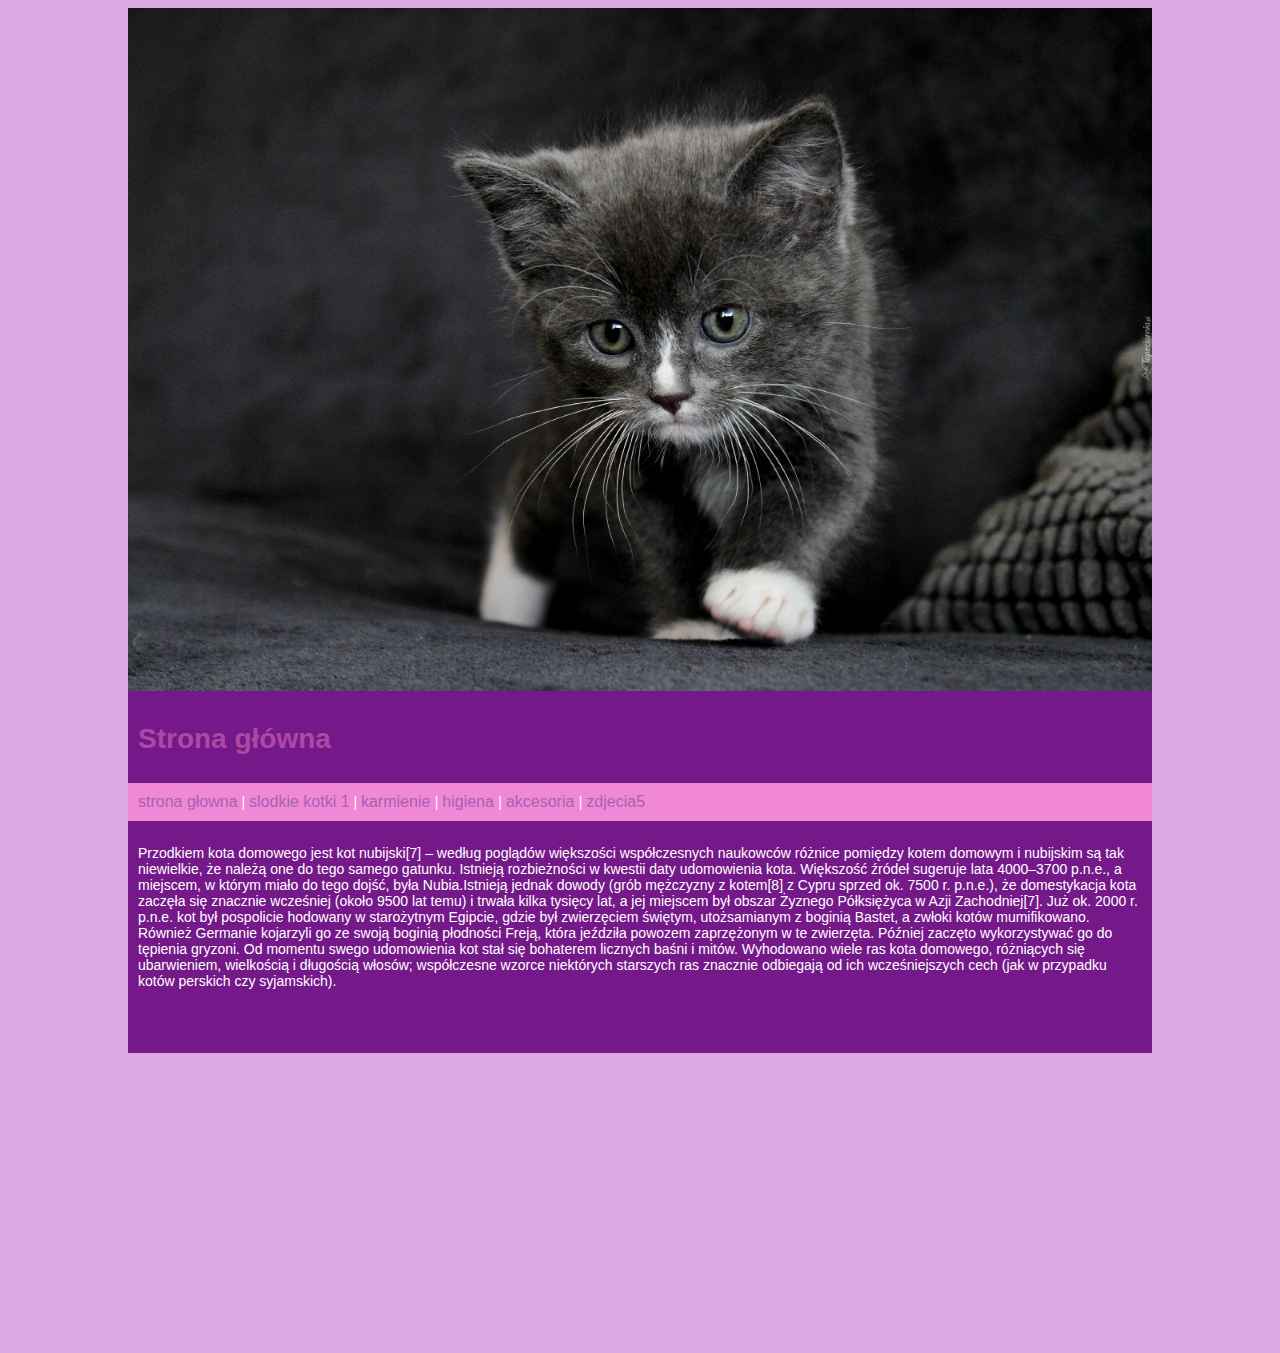
<file: index.html>
<!DOCTYPE html>
<html>
    <head>
        <!-- ustawiamy kodowanie znaków na utf-8  -->
        <meta charset="utf-8">
        <!-- deklarujemy że styl strony będzie się znajdował w pliku styl.css -->
        <link rel="stylesheet" href="styl.css">
        <!-- ustawiamy napis jaki pojawi się na zakładce w przeglądarce internetowej -->
        <title>Moja strona</title>
    </head>
    <!-- wewnątrz body umieszczamy treść naszej strony -->
    <body>
        <!-- 
            używamy stylu wysrodkowanie_calej_strony, 
            zdefiniowanego w pliku styl.css do wysrodkowania 
            głównej części naszej strony  
        -->
        <div class="wysrodkowanie_calej_strony">
            <!-- wstawiamy obrazek retro.jpg z katalogu grafika -->
            <img src="./grafika/kot.jpg" width="1024">
            <!-- dodajemy nagłówek stopnia 1 -->
            <h1 class="margines">Strona  główna</h1>

            <div class="menu">
                <a href="index.html">strona głowna</a> |
                <a href="slodkie.htm">slodkie kotki 1</a> |
                <a href="karmienie.htm">karmienie </a> |
                <a href="higiena.htm">higiena </a> |
                <a href="akcesoria.htm">akcesoria </a> |
                <a href="zdjecia.htm">zdjecia5</a>
            </div>
            

            <p class="margines">
                Przodkiem kota domowego jest kot nubijski[7] – według poglądów większości współczesnych naukowców różnice pomiędzy kotem domowym i nubijskim są tak niewielkie, że należą one do tego samego gatunku. Istnieją rozbieżności w kwestii daty udomowienia kota. Większość źródeł sugeruje lata 4000–3700 p.n.e., a miejscem, w którym miało do tego dojść, była Nubia.Istnieją jednak dowody (grób mężczyzny z kotem[8] z Cypru sprzed ok. 7500 r. p.n.e.), że domestykacja kota zaczęła się znacznie wcześniej (około 9500 lat temu) i trwała kilka tysięcy lat, a jej miejscem był obszar Żyznego Półksiężyca w Azji Zachodniej[7]. Już ok. 2000 r. p.n.e. kot był pospolicie hodowany w starożytnym Egipcie, gdzie był zwierzęciem świętym, utożsamianym z boginią Bastet, a zwłoki kotów mumifikowano. Również Germanie kojarzyli go ze swoją boginią płodności Freją, która jeździła powozem zaprzężonym w te zwierzęta. Później zaczęto wykorzystywać go do tępienia gryzoni. Od momentu swego udomowienia kot stał się bohaterem licznych baśni i mitów.

                Wyhodowano wiele ras kota domowego, różniących się ubarwieniem, wielkością i długością włosów; współczesne wzorce niektórych starszych ras znacznie odbiegają od ich wcześniejszych cech (jak w przypadku kotów perskich czy syjamskich).
            </p>

        </div>
    </body>
</html>
</file>
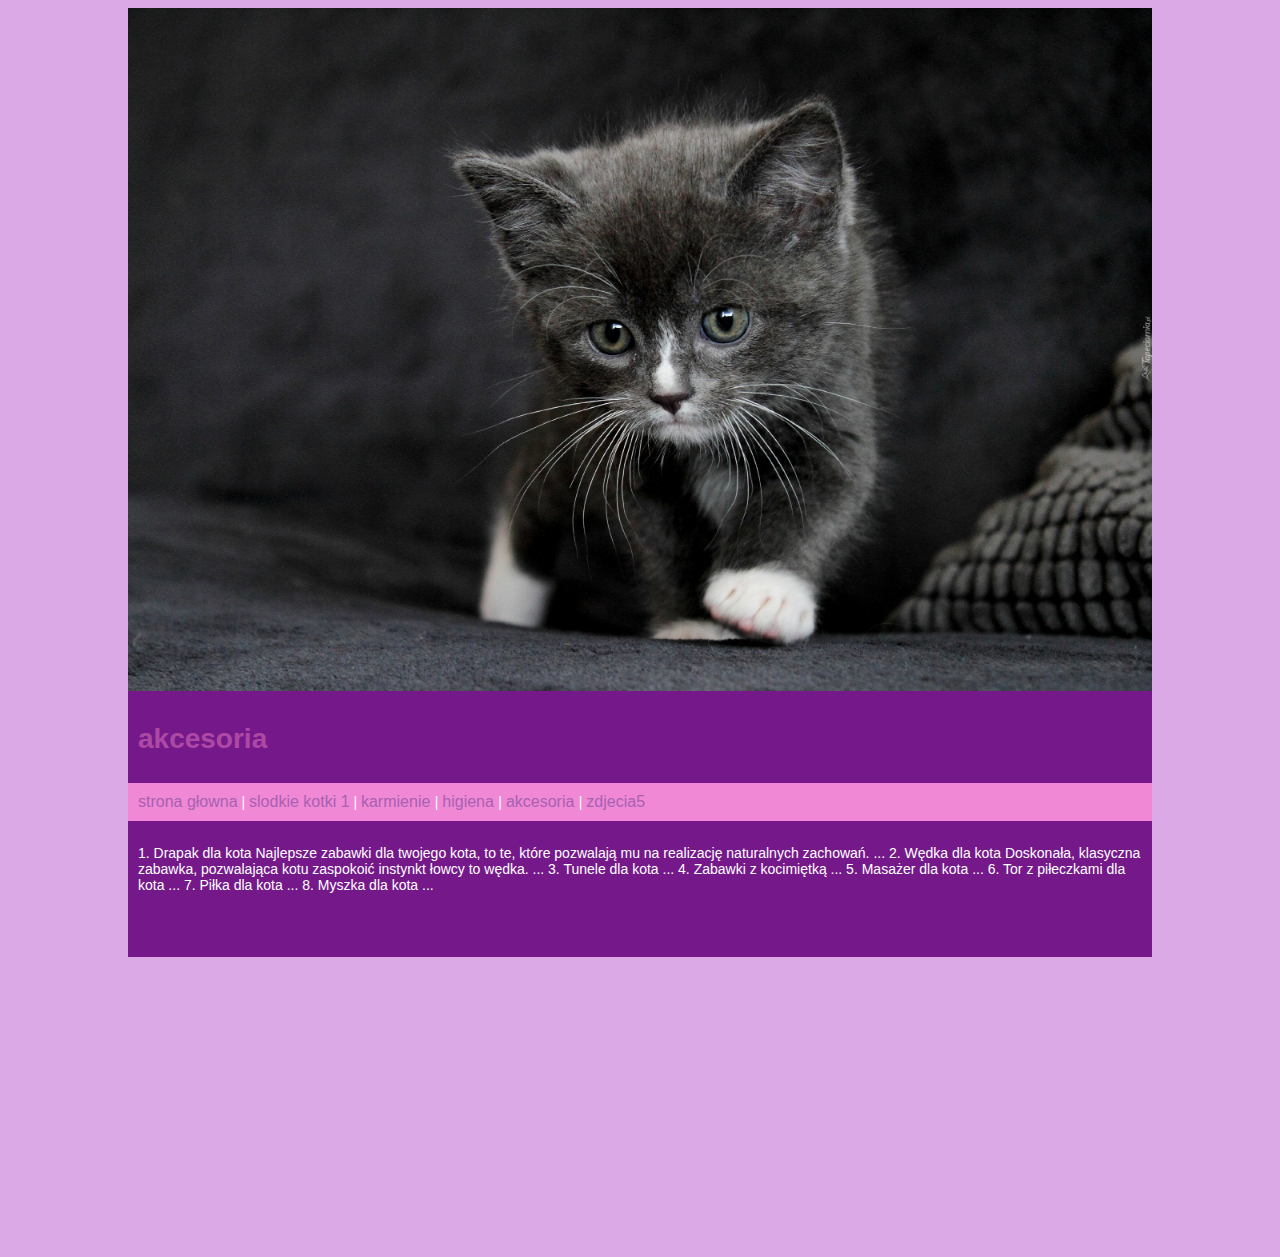
<file: akcesoria.htm>
<!DOCTYPE html>
<html>
    <head>
        <!-- ustawiamy kodowanie znaków na utf-8  -->
        <meta charset="utf-8">
        <!-- deklarujemy że styl strony będzie się znajdował w pliku styl.css -->
        <link rel="stylesheet" href="styl.css">
        <!-- ustawiamy napis jaki pojawi się na zakładce w przeglądarce internetowej -->
        <title>Moja strona</title>
    </head>
    <!-- wewnątrz body umieszczamy treść naszej strony -->
    <body>
        <!-- 
            używamy stylu wysrodkowanie_calej_strony, 
            zdefiniowanego w pliku styl.css do wysrodkowania 
            głównej części naszej strony  
        -->
        <div class="wysrodkowanie_calej_strony">
            <!-- wstawiamy obrazek retro.jpg z katalogu grafika -->
            <img src="./grafika/kot.jpg" width="1024">
            <!-- dodajemy nagłówek stopnia 1 -->
            <h1 class="margines">akcesoria</h1>

            <div class="menu">
                <a href="index.html">strona głowna</a> |
                <a href="slodkie.htm">slodkie kotki 1</a> |
                <a href="karmienie.htm">karmienie </a> |
                <a href="higiena.htm">higiena </a> |
                <a href="akcesoria.htm">akcesoria </a> |
                <a href="zdjecia.htm">zdjecia5</a>
            </div>
            

            <p class="margines">
                
                
                1. Drapak dla kota Najlepsze zabawki dla twojego kota, to te, które pozwalają mu na realizację naturalnych zachowań. ...
2. Wędka dla kota Doskonała, klasyczna zabawka, pozwalająca kotu zaspokoić instynkt łowcy to wędka. ...
3. Tunele dla kota ...
4. Zabawki z kocimiętką ...
5. Masażer dla kota ...
6. Tor z piłeczkami dla kota ...
7. Piłka dla kota ...
8. Myszka dla kota ...
            </p>

            
        </div>
    </body>
</html>
</file>
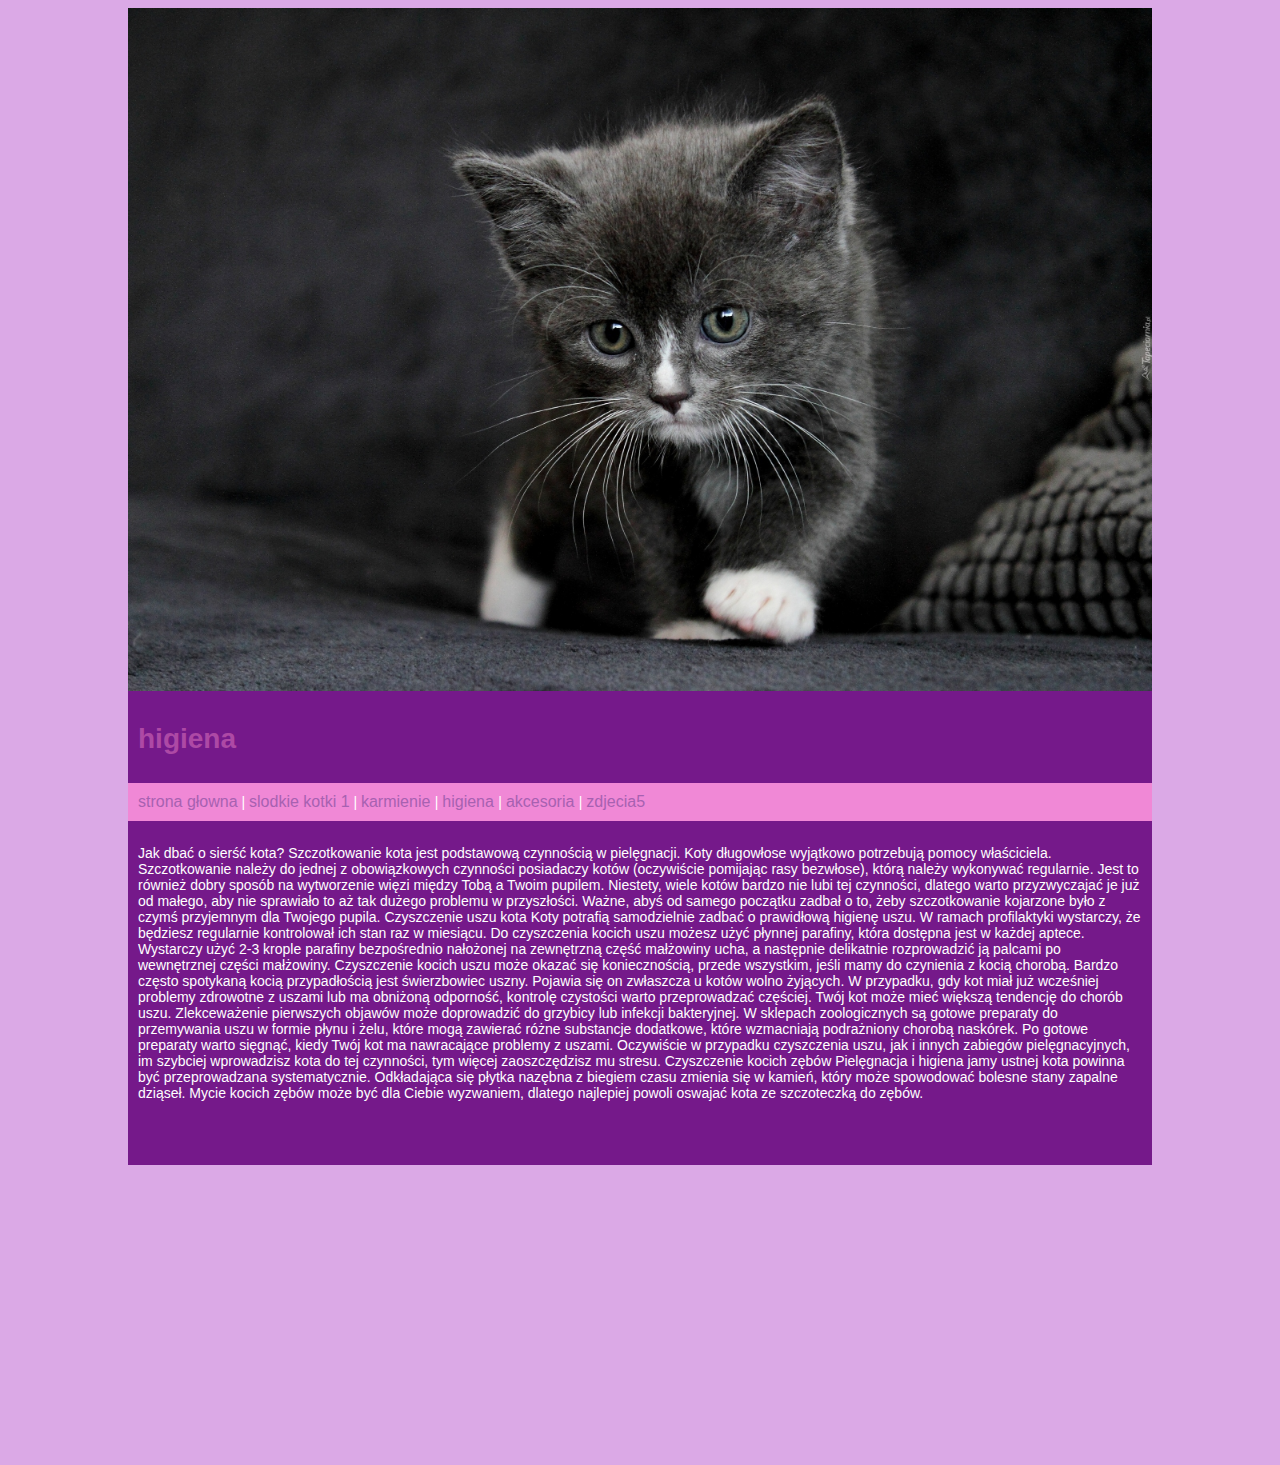
<file: higiena.htm>
<!DOCTYPE html>
<html>
    <head>
        <!-- ustawiamy kodowanie znaków na utf-8  -->
        <meta charset="utf-8">
        <!-- deklarujemy że styl strony będzie się znajdował w pliku styl.css -->
        <link rel="stylesheet" href="styl.css">
        <!-- ustawiamy napis jaki pojawi się na zakładce w przeglądarce internetowej -->
        <title>Moja strona</title>
    </head>
    <!-- wewnątrz body umieszczamy treść naszej strony -->
    <body>
        <!-- 
            używamy stylu wysrodkowanie_calej_strony, 
            zdefiniowanego w pliku styl.css do wysrodkowania 
            głównej części naszej strony  
        -->
        <div class="wysrodkowanie_calej_strony">
            <!-- wstawiamy obrazek retro.jpg z katalogu grafika -->
            <img src="./grafika/kot.jpg" width="1024">
            <!-- dodajemy nagłówek stopnia 1 -->
            <h1 class="margines">higiena</h1>

            <div class="menu">
                <a href="index.html">strona głowna</a> |
                <a href="slodkie.htm">slodkie kotki 1</a> |
                <a href="karmienie.htm">karmienie </a> |
                <a href="higiena.htm">higiena </a> |
                <a href="akcesoria.htm">akcesoria </a> |
                <a href="zdjecia.htm">zdjecia5</a>
            </div>
            

            <p class="margines">
                
                
                Jak dbać o sierść kota?
                Szczotkowanie kota jest podstawową czynnością w pielęgnacji. Koty długowłose wyjątkowo potrzebują pomocy właściciela. Szczotkowanie należy do jednej z obowiązkowych czynności posiadaczy kotów (oczywiście pomijając rasy bezwłose), którą należy wykonywać regularnie. Jest to również dobry sposób na wytworzenie więzi między Tobą a Twoim pupilem. Niestety, wiele kotów bardzo nie lubi tej czynności, dlatego warto przyzwyczajać je już od małego, aby nie sprawiało to aż tak dużego problemu w przyszłości. Ważne, abyś od samego początku zadbał o to, żeby szczotkowanie kojarzone było z czymś przyjemnym dla Twojego pupila.
                Czyszczenie uszu kota
                Koty potrafią samodzielnie zadbać o prawidłową higienę uszu. W ramach profilaktyki wystarczy, że będziesz regularnie kontrolował ich stan raz w miesiącu.
                
                Do czyszczenia kocich uszu możesz użyć płynnej parafiny, która dostępna jest w każdej aptece. Wystarczy użyć 2-3 krople parafiny bezpośrednio nałożonej na zewnętrzną część małżowiny ucha, a następnie delikatnie rozprowadzić ją palcami po wewnętrznej części małżowiny.
                Czyszczenie kocich uszu może okazać się koniecznością, przede wszystkim, jeśli mamy do czynienia z kocią chorobą. Bardzo często spotykaną kocią przypadłością jest świerzbowiec uszny. Pojawia się on zwłaszcza u kotów wolno żyjących. W przypadku, gdy kot miał już wcześniej problemy zdrowotne z uszami lub ma obniżoną odporność, kontrolę czystości warto przeprowadzać częściej. Twój kot może mieć większą tendencję do chorób uszu. Zlekceważenie pierwszych objawów może doprowadzić do grzybicy lub infekcji bakteryjnej.

W sklepach zoologicznych są gotowe preparaty do przemywania uszu w formie płynu i żelu, które mogą zawierać różne substancje dodatkowe, które wzmacniają podrażniony chorobą naskórek. Po gotowe preparaty warto sięgnąć, kiedy Twój kot ma nawracające problemy z uszami.

Oczywiście w przypadku czyszczenia uszu, jak i innych zabiegów pielęgnacyjnych, im szybciej wprowadzisz kota do tej czynności, tym więcej zaoszczędzisz mu stresu.
Czyszczenie kocich zębów
Pielęgnacja i higiena jamy ustnej kota powinna być przeprowadzana systematycznie. Odkładająca się płytka nazębna z biegiem czasu zmienia się w kamień, który może spowodować bolesne stany zapalne dziąseł. Mycie kocich zębów może być dla Ciebie wyzwaniem, dlatego najlepiej powoli oswajać kota ze szczoteczką do zębów.
        </div>
    </body>
</html>
</file>
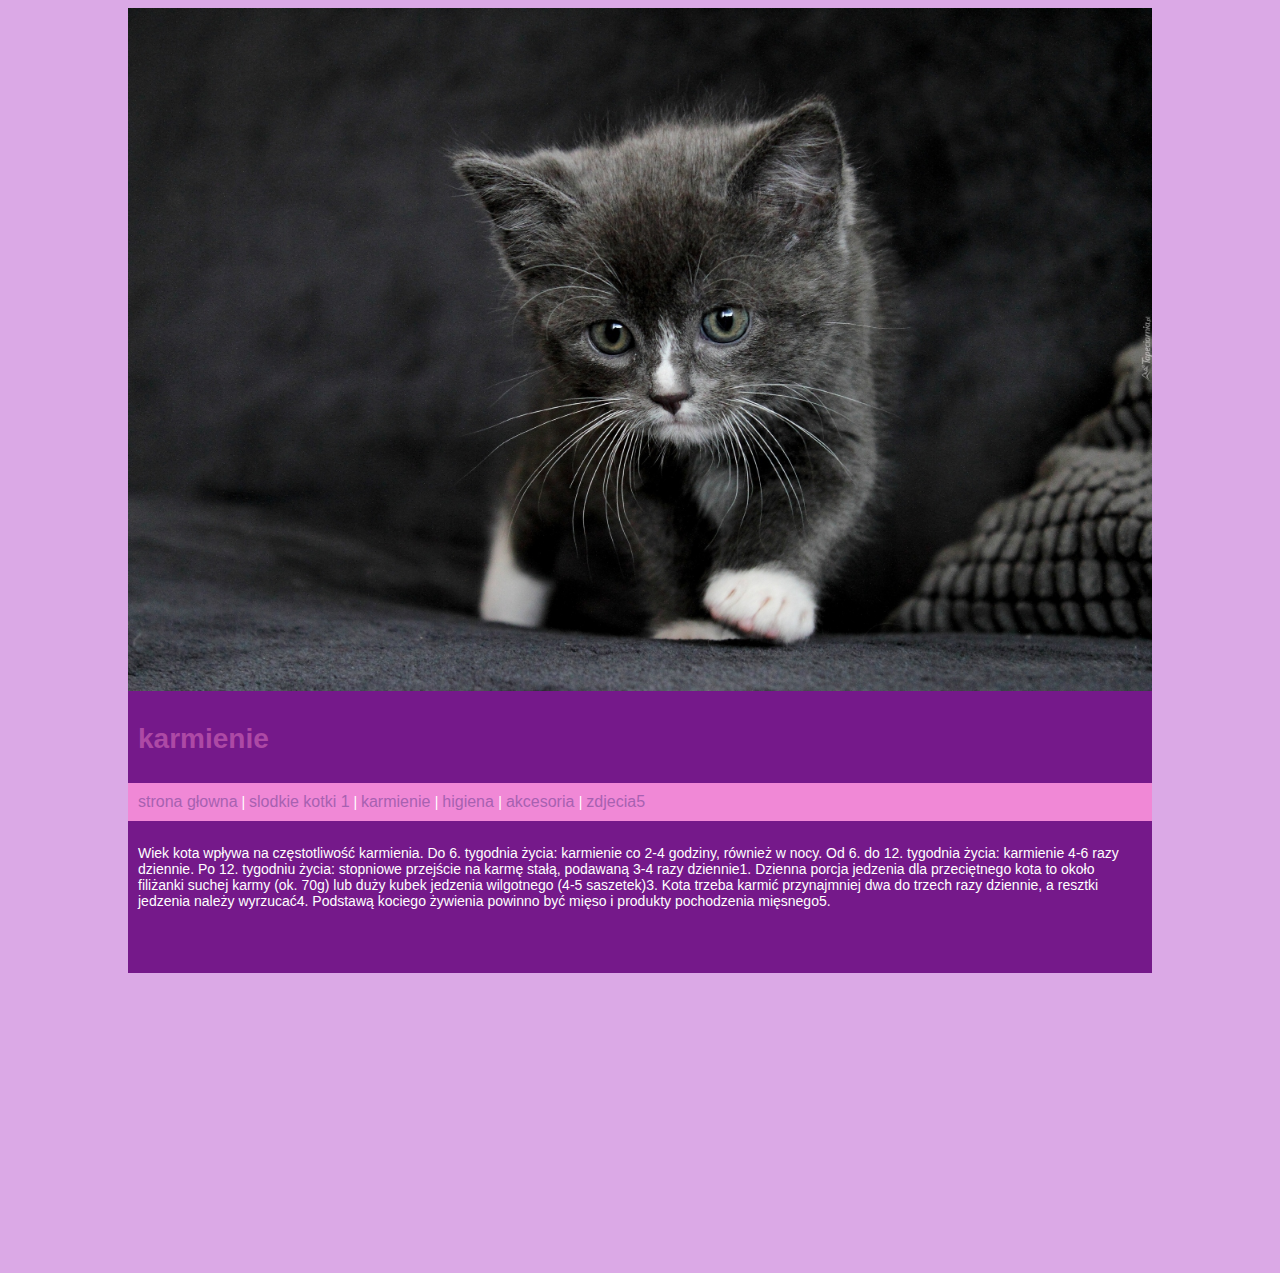
<file: karmienie.htm>
<!DOCTYPE html>
<html>
    <head>
        <!-- ustawiamy kodowanie znaków na utf-8  -->
        <meta charset="utf-8">
        <!-- deklarujemy że styl strony będzie się znajdował w pliku styl.css -->
        <link rel="stylesheet" href="styl.css">
        <!-- ustawiamy napis jaki pojawi się na zakładce w przeglądarce internetowej -->
        <title>Moja strona</title>
    </head>
    <!-- wewnątrz body umieszczamy treść naszej strony -->
    <body>
        <!-- 
            używamy stylu wysrodkowanie_calej_strony, 
            zdefiniowanego w pliku styl.css do wysrodkowania 
            głównej części naszej strony  
        -->
        <div class="wysrodkowanie_calej_strony">
            <!-- wstawiamy obrazek retro.jpg z katalogu grafika -->
            <img src="./grafika/kot.jpg" width="1024">
            <!-- dodajemy nagłówek stopnia 1 -->
            <h1 class="margines">karmienie</h1>

            <div class="menu">
                <a href="index.html">strona głowna</a> |
                <a href="slodkie.htm">slodkie kotki 1</a> |
                <a href="karmienie.htm">karmienie </a> |
                <a href="higiena.htm">higiena </a> |
                <a href="akcesoria.htm">akcesoria </a> |
                <a href="zdjecia.htm">zdjecia5</a>
            </div>
            

            <p class="margines">
                Wiek kota wpływa na częstotliwość karmienia. Do 6. tygodnia życia: karmienie co 2-4 godziny, również w nocy. Od 6. do 12. tygodnia życia: karmienie 4-6 razy dziennie. Po 12. tygodniu życia: stopniowe przejście na karmę stałą, podawaną 3-4 razy dziennie1.
Dzienna porcja jedzenia dla przeciętnego kota to około filiżanki suchej karmy (ok. 70g) lub duży kubek jedzenia wilgotnego (4-5 saszetek)3.
Kota trzeba karmić przynajmniej dwa do trzech razy dziennie, a resztki jedzenia należy wyrzucać4.
Podstawą kociego żywienia powinno być mięso i produkty pochodzenia mięsnego5.

        </div>
    </body>
</html>
</file>
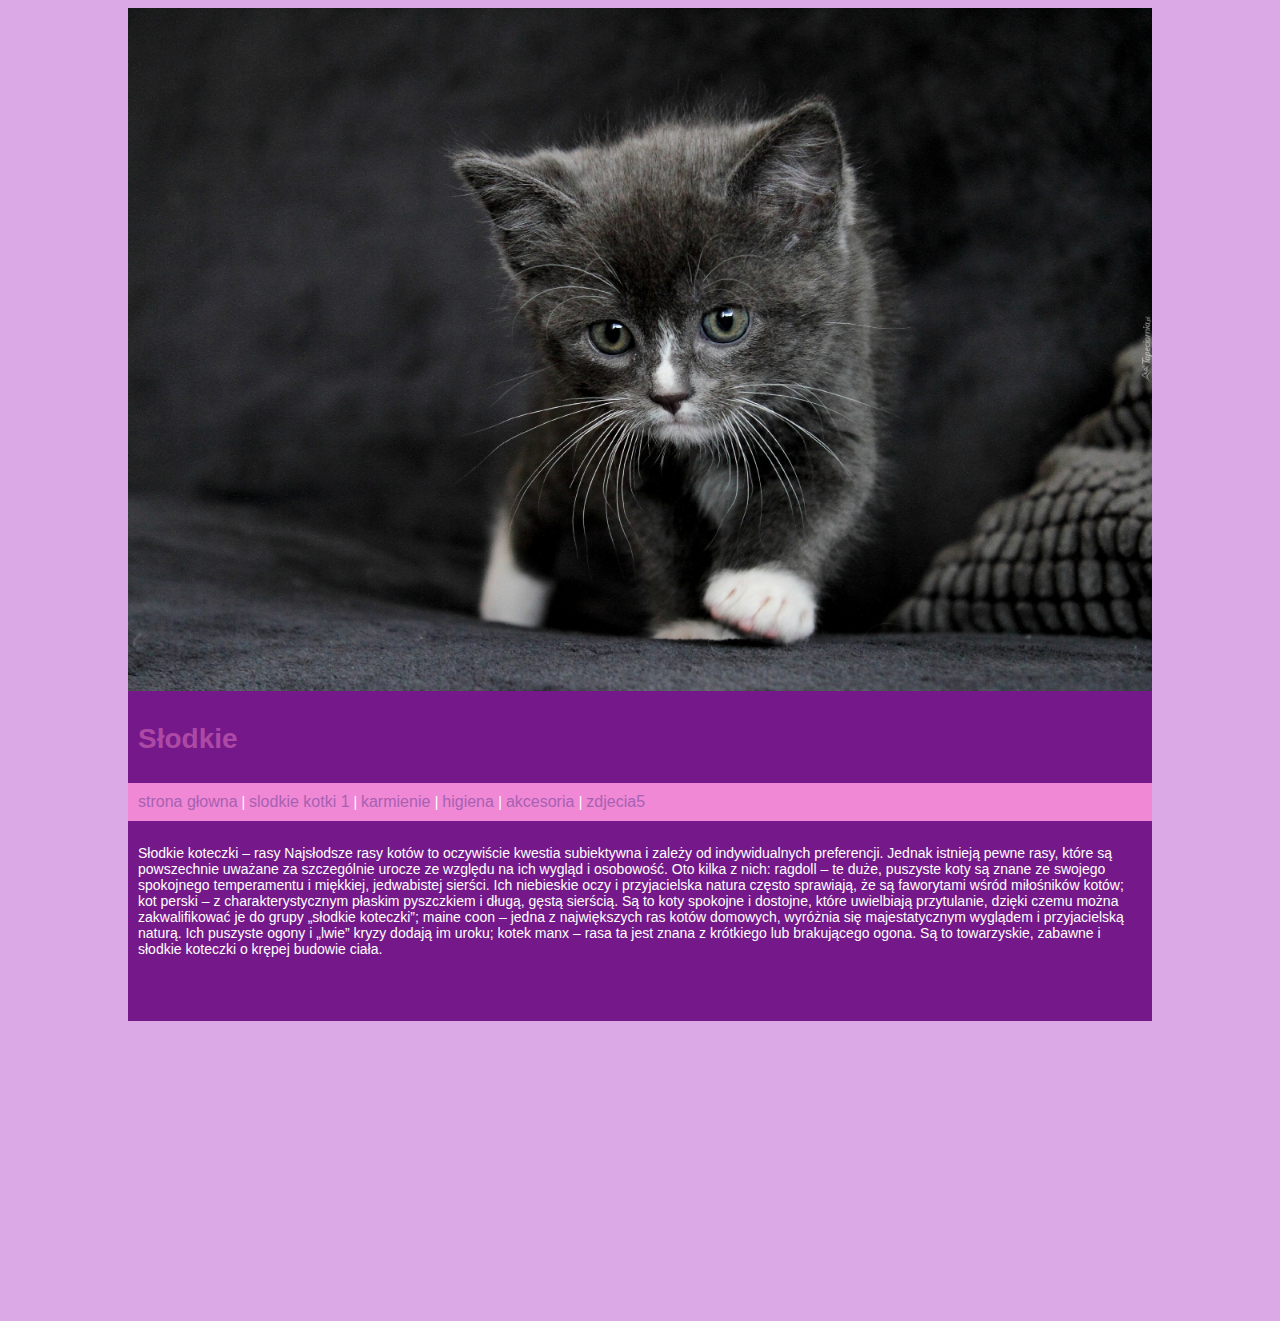
<file: slodkie.htm>
<!DOCTYPE html>
<html>
    <head>
        <!-- ustawiamy kodowanie znaków na utf-8  -->
        <meta charset="utf-8">
        <!-- deklarujemy że styl strony będzie się znajdował w pliku styl.css -->
        <link rel="stylesheet" href="styl.css">
        <!-- ustawiamy napis jaki pojawi się na zakładce w przeglądarce internetowej -->
        <title>Moja strona</title>
    </head>
    <!-- wewnątrz body umieszczamy treść naszej strony -->
    <body>
        <!-- 
            używamy stylu wysrodkowanie_calej_strony, 
            zdefiniowanego w pliku styl.css do wysrodkowania 
            głównej części naszej strony  
        -->
        <div class="wysrodkowanie_calej_strony">
            <!-- wstawiamy obrazek retro.jpg z katalogu grafika -->
            <img src="./grafika/kot.jpg" width="1024">
            <!-- dodajemy nagłówek stopnia 1 -->
            <h1 class="margines">Słodkie</h1>

            <div class="menu">
                <a href="index.html">strona głowna</a> |
                <a href="slodkie.htm">slodkie kotki 1</a> |
                <a href="karmienie.htm">karmienie </a> |
                <a href="higiena.htm">higiena </a> |
                <a href="akcesoria.htm">akcesoria </a> |
                <a href="zdjecia.htm">zdjecia5</a>
            </div>
            

            <p class="margines">
                Słodkie koteczki – rasy

Najsłodsze rasy kotów to oczywiście kwestia subiektywna i zależy od indywidualnych preferencji. Jednak istnieją pewne rasy, które są powszechnie uważane za szczególnie urocze ze względu na ich wygląd i osobowość. Oto kilka z nich:

ragdoll – te duże, puszyste koty są znane ze swojego spokojnego temperamentu i miękkiej, jedwabistej sierści. Ich niebieskie oczy i przyjacielska natura często sprawiają, że są faworytami wśród miłośników kotów;
kot perski – z charakterystycznym płaskim pyszczkiem i długą, gęstą sierścią. Są to koty spokojne i dostojne, które uwielbiają przytulanie, dzięki czemu można zakwalifikować je do grupy „słodkie koteczki”;
maine coon – jedna z największych ras kotów domowych, wyróżnia się majestatycznym wyglądem i przyjacielską naturą. Ich puszyste ogony i „lwie” kryzy dodają im uroku;
kotek manx – rasa ta jest znana z krótkiego lub brakującego ogona. Są to towarzyskie, zabawne i słodkie koteczki o krępej budowie ciała.

        </div>
    </body>
</html>
</file>
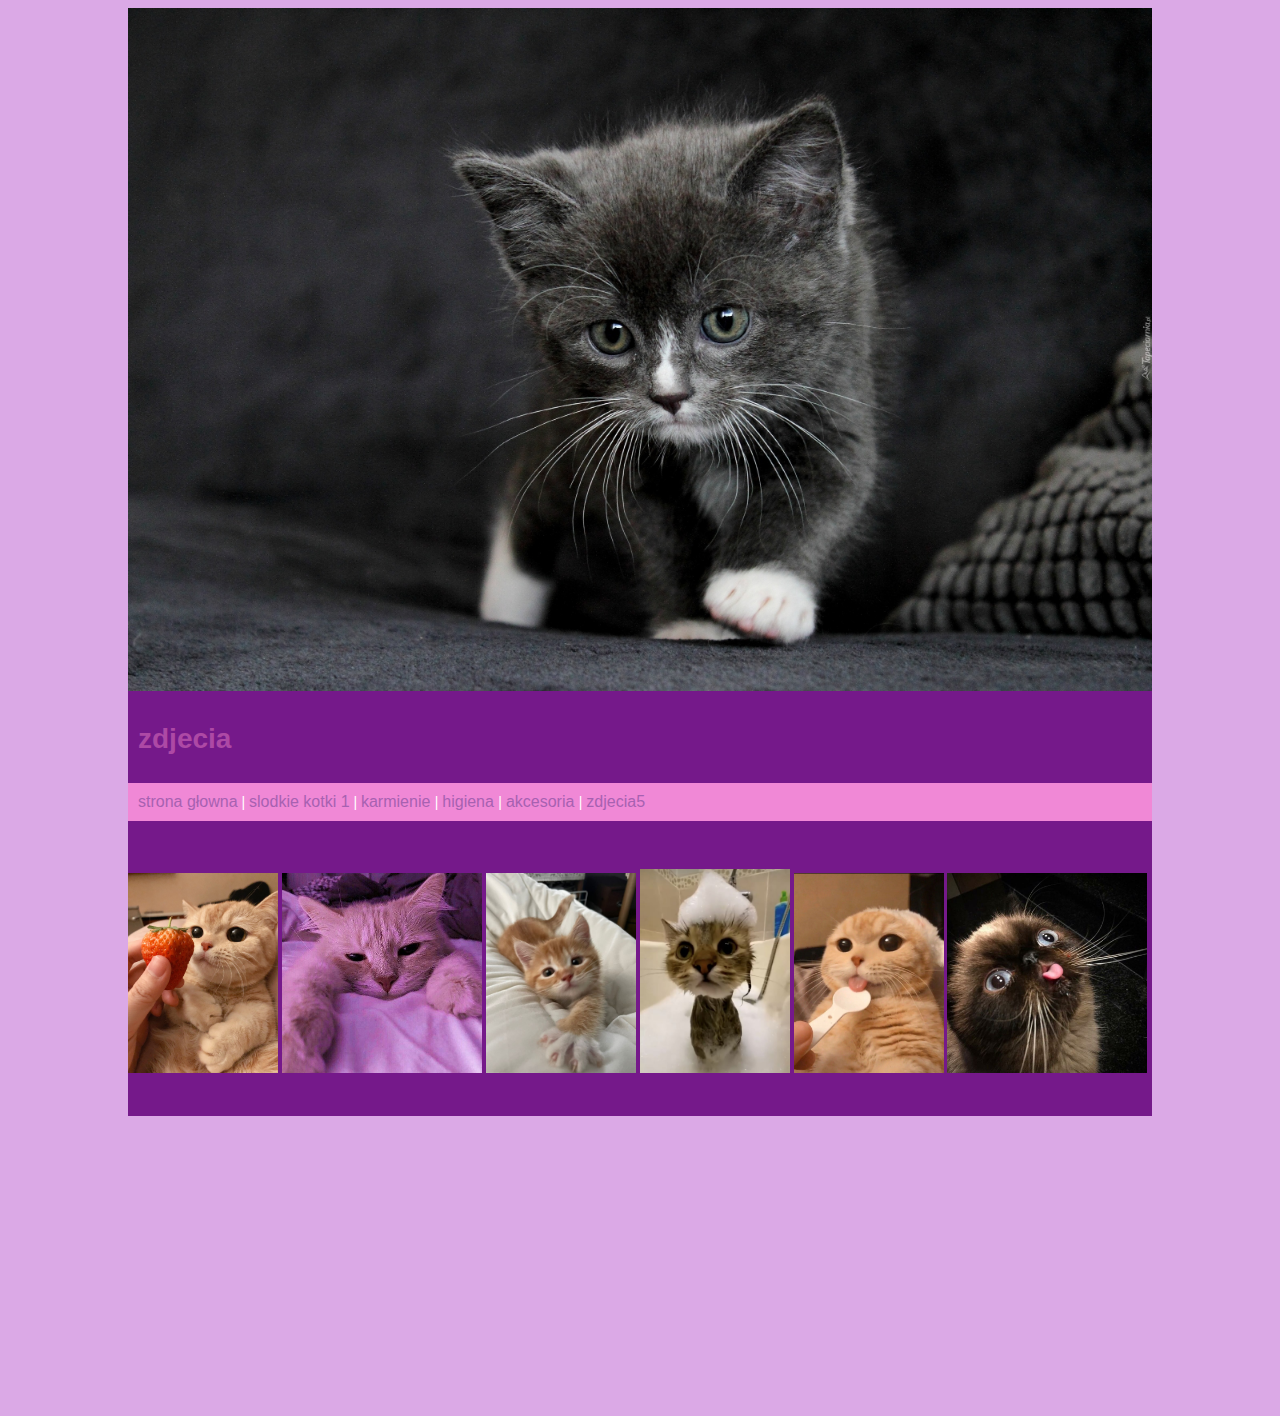
<file: zdjecia.htm>
<!DOCTYPE html>
<html>
    <head>
        <!-- ustawiamy kodowanie znaków na utf-8  -->
        <meta charset="utf-8">
        <!-- deklarujemy że styl strony będzie się znajdował w pliku styl.css -->
        <link rel="stylesheet" href="styl.css">
        <!-- ustawiamy napis jaki pojawi się na zakładce w przeglądarce internetowej -->
        <title>Moja strona</title>
    </head>
    <!-- wewnątrz body umieszczamy treść naszej strony -->
    <body>
        <!-- 
            używamy stylu wysrodkowanie_calej_strony, 
            zdefiniowanego w pliku styl.css do wysrodkowania 
            głównej części naszej strony  
        -->
        <div class="wysrodkowanie_calej_strony">
            <!-- wstawiamy obrazek retro.jpg z katalogu grafika -->
            <img src="./grafika/kot.jpg" width="1024">
            <!-- dodajemy nagłówek stopnia 1 -->
            <h1 class="margines">zdjecia</h1>

            <div class="menu">
                <a href="index.html">strona głowna</a> |
                <a href="slodkie.htm">slodkie kotki 1</a> |
                <a href="karmienie.htm">karmienie </a> |
                <a href="higiena.htm">higiena </a> |
                <a href="akcesoria.htm">akcesoria </a> |
                <a href="zdjecia.htm">zdjecia5</a>
            </div>
            

            <p class="margines">
                
                
               
            </p>

            <img src="grafika/kotztruskawka.png" width="150
            ">
            <img src="grafika/fioletowykot.jpg" width="200">
            <img src="grafika/rudykot.jpg" width="150">
            <img src="grafika/kotsiekapie.jpg" width="150">
            <img src="grafika/kotje.jpg" width="150">
            <img src="grafika/kotsmieszny.jpg" width="200">
        </div>
    </body>
</html>
</file>
<file: styl.css>
body {
    /* kolor tła strony */
    background-color: rgb(219, 169, 230);
    /* domyślny kolor tekstu na stronie */
    color: rgb(255, 255, 255);
    /* domyślny krój pisma */
    font-family: Arial, Helvetica, sans-serif;
    /* domyślny rozmiar czcionki */
    font-size: 14px;
}

/* styl do użycia w celu zmiany koloru na zielony */
.inny_kolor_tekstu {
    color:#da81d5;
}

/* styl ustawiający treść strony na środku */
.wysrodkowanie_calej_strony {
    margin: auto;
    /* szerokość głównej części strony */
    width:  1024px;
    /* ustawwienia ramki wokół głownej częśći  strony */
    border: 0px solid #ffffff;
    /* margines zewnętrzny wokół głownej części strony */
    padding: 0px;
    padding-bottom: 40px;
    background-color: rgb(117, 25, 138);
    margin-bottom: 300px;
    
}

.margines {
    padding: 10px;
}

.wyrownanie_w_lewo {
    text-align: left;
}

.wyrownanie_do_srodka {
    text-align: center;
}

.wyrownanie_w_prawo {
    text-align: right;
}

/* ustawiamy kolor nagłowka h1 */
h1 {
    color:#ad49a5;
}

/* ustawiamy kolor tła i marginesy wewnętrzne menu */
.menu {
    /* kolor tła menu */
    background-color: rgb(240, 136, 214);
    padding: 10px;
}

/* ustawienia nieodwiedzonego odnośnika */
a:link {
    /* wyłączamy domyślne podkreślenie linku */
    text-decoration: none;
    /* kolor odnośnika */
    color:#a761b1;
    /* rozmiar odnośnika */
    font-size: 16px;
}

/* ustawienia odwiedzonego odnośnika */
a:visited {
    color:#6a0474;
}

/* ustawienia odnośnika wskazanego myszką */
a:hover {
    color: #ffffff;
}

/* ustawiamy klikniętego odnośnika */
a:active {
    color:white;
}

/* ustawiamy obrys tabelki o grubości 1px */
table, th, td {
    border: 1px solid;
}

/* ustawiamy margines wewnętrzny nagłówka tabelki */
th {
    padding: 15px;
}

/* ustawiamy margines wewnętrzny komórki tabelki */
td {
    padding: 15px;
}
</file>
